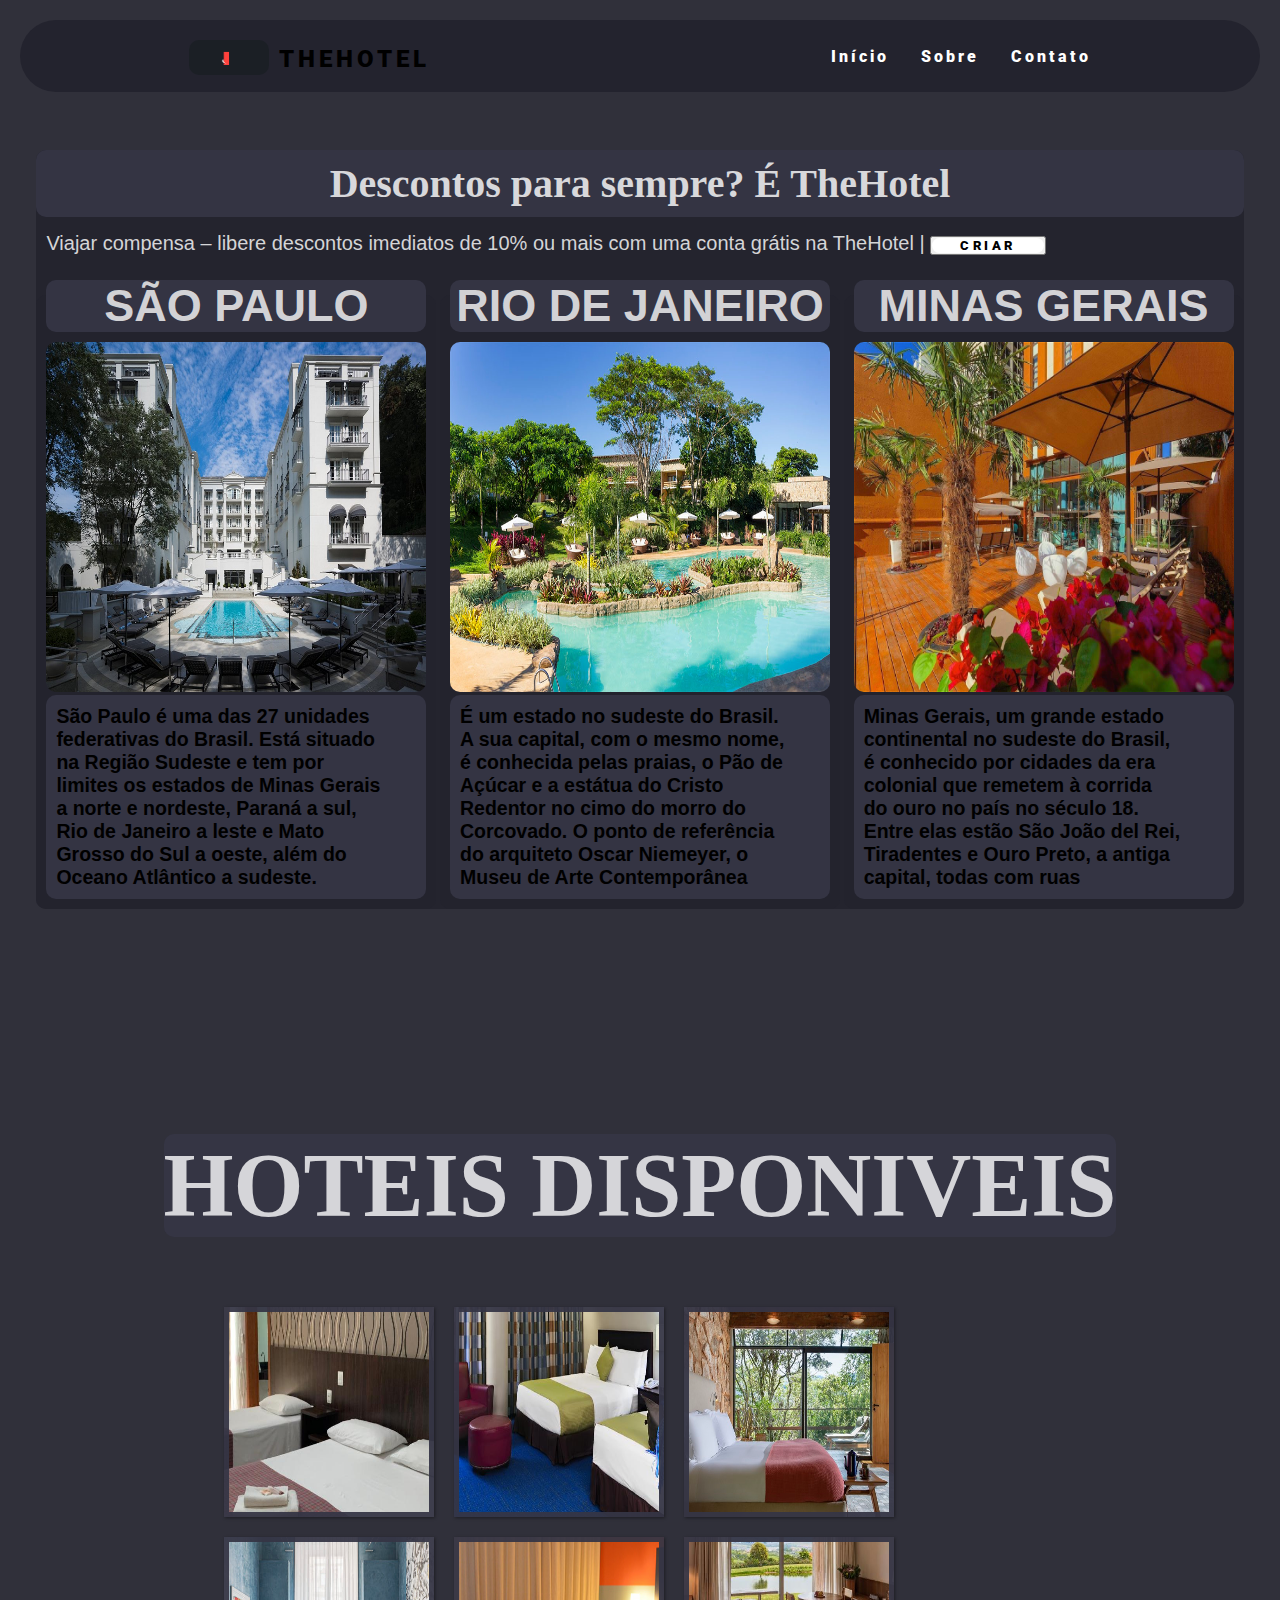
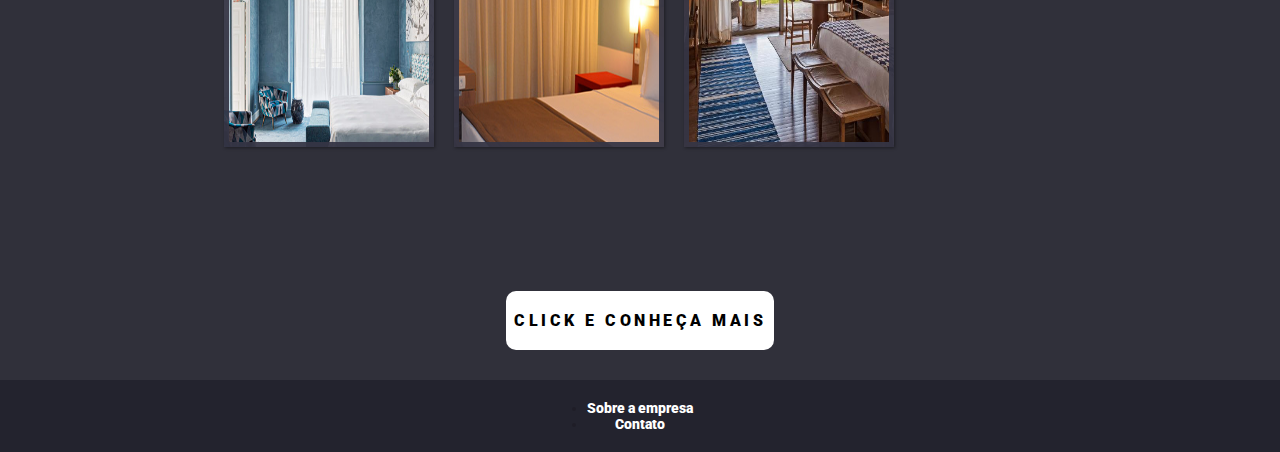
<file: index.html>
<!DOCTYPE html>
<html lang="pt-br">
<head>
    <meta charset="UTF-8">
    <meta http-equiv="X-UA-Compatible" content="IE=edge">
    <meta name="viewport" content="width=device-width, initial-scale=1.0">
    <title>The Hotel | Inicio</title>
    <link rel="stylesheet" href="estilo.css">
    <link rel="stylesheet" href="fotos.css">
    <link rel="icon" type="image/png" sizes="32x32" href="./img/favicon-32x32.png">
    <link rel="icon" type="image/png" sizes="16x16" href="./img/favicon-16x16.png">



</head>
<body>  

        <header>
            <nav class="navmenu">
              <a class="logo" href="./index.html"><img src="./img/h.gif" alt="logo2" class="logo2">TheHotel</a>
              <div class="mobile-menu">
                <div class="line1"></div>
                <div class="line2"></div>
                <div class="line3"></div>
              </div>
              <ul class="nav-list">
                  <li></li>
                <li><a class="a2" href="./index.html">Início</a></li>
                <li><a class="a2" href="./sobre.html">Sobre</a></li>
                <li><a class="a2" href="./contato.html">Contato</a></li>
              </ul>
            </nav>
          </header>

     <main>
         <br>
         <section class="principal">
             <section class="bloco">
                 <h1 class="centralizar">Descontos para sempre? É TheHotel</h1>
                 <div>
                <p>Viajar compensa – libere descontos imediatos de 10% ou mais com uma conta grátis na TheHotel | <button>   <a aria-label='' class='h-button2 centered' data-text='CRIAR' href='./sobre.html'>
                    <span>C</span>
                    <span>O</span>
                    <span>N</span>
                    <span>T</span>
                    <span>A</span>
   
                  </a>  </button></p>
                 </div>

            <section class="bloco">
                <section class="conteudo"><div>

                    <h1 class="titulo">SÃO PAULO</h1>
                    <div><img src="./img/exterior-pool.jpg" alt=""></a></div>
                    <h2>São Paulo é uma das 27 unidades <br>federativas do Brasil. Está situado <br>na Região Sudeste e tem por <br>limites os estados de Minas Gerais <br>a norte e nordeste, Paraná a sul,<br> Rio de Janeiro a leste e Mato <br>Grosso do Sul a oeste, além do <br>Oceano Atlântico a sudeste.</h2>
                </div></section>
                </section>
                <section class="bloco">
                    <section class="conteudo"><div >
                        <h1 class="titulo">RIO DE JANEIRO </h1>
                        <div>
                            <img src="./img/hoteis-fazenda-eco-resort-santa-clara.jpg" alt="">
                        
                        <h2>É um estado no sudeste do Brasil.<br> A sua capital, com o mesmo nome, <br>é conhecida pelas praias, o Pão de <br>Açúcar e a estátua do Cristo <br>Redentor no cimo do morro do <br>Corcovado. O ponto de referência <br>do arquiteto Oscar Niemeyer, o<br> Museu de Arte Contemporânea</h2></div>
                    </div></section>
                    </section>
                                <section class="bloco">
            <section class="conteudo"><div>
                <h1 class="titulo">MINAS GERAIS</h1>
                <div>
                    <img src="./img/vg-paulista-piscina-6_baixa.jpg" alt="">
                </div>
                <h2>Minas Gerais, um grande estado <br>continental no sudeste do Brasil,<br> é conhecido por cidades da era <br>colonial que remetem à corrida <br>do ouro no país no século 18.<br> Entre elas estão São João del Rei,<br> Tiradentes e Ouro Preto, a antiga <br>capital, todas com ruas <br></h2>
            </div></section>
        </section>
    </section>
    
</section>
    <br><br><br><br><br><br><br><br><br><br>
<section class="principal">
    <section class="bloco2">
        <div  class="titulo"  >
            <H1>HOTEIS DISPONIVEIS</H1>
        </div>

   <section class="">
       <section class="">
           <div>
            <div> 
                <ul id="album-fotos">
                  <li id="foto01"><span>SÃO PAULO</span></li>
                  <li id="foto02"><span>PARANÁ</span></li>
                  <li id="foto03"><span>MINAS GERAIS</span></li>
                  <li id="foto04"><span>RIO DE JANEIRO</span></li>
                  <li id="foto05"><span>RIO GRANDE DO SUL</span></li>
                  <li id="foto06"><span>BAHIA</span></li>
              </ul>
          </div>
            </div>
        

       </div></section>

       </section>
 
 
</section>

</section>
<section class="principal">
    <section class="bloco2">

      <section>
           <div>
    <a aria-label='' class='h-button centered' data-text='CLICK E CONHEÇA MAIS' href='./sobre.html'>
    <span>S</span>
    <span>O</span>
    <span>B</span>
    <span>R</span>
    <span>E</span>
    <span></span>
    <span>O</span>
    <span></span>
    <span>T</span>
    <span>H</span>
    <span>E</span>
    <span></span>
    <span>H</span>
    <span>O</span>
    <span>T</span>
    <span>E</span>
    <span>L</span>
    <span>!</span>

  </a>  
           </div>
        
       </section>

</section>

</section>
</main>

</body>
<script src="mobile-navbar.js"></script>
<footer><nav>
    <ul>
        <li><a class="a2" href="./sobre.html">Sobre a empresa</a></li>
        <li><a class="a2" href="./contato.html">Contato</a></li>
    </ul>
</nav></footer>
</html>
</file>
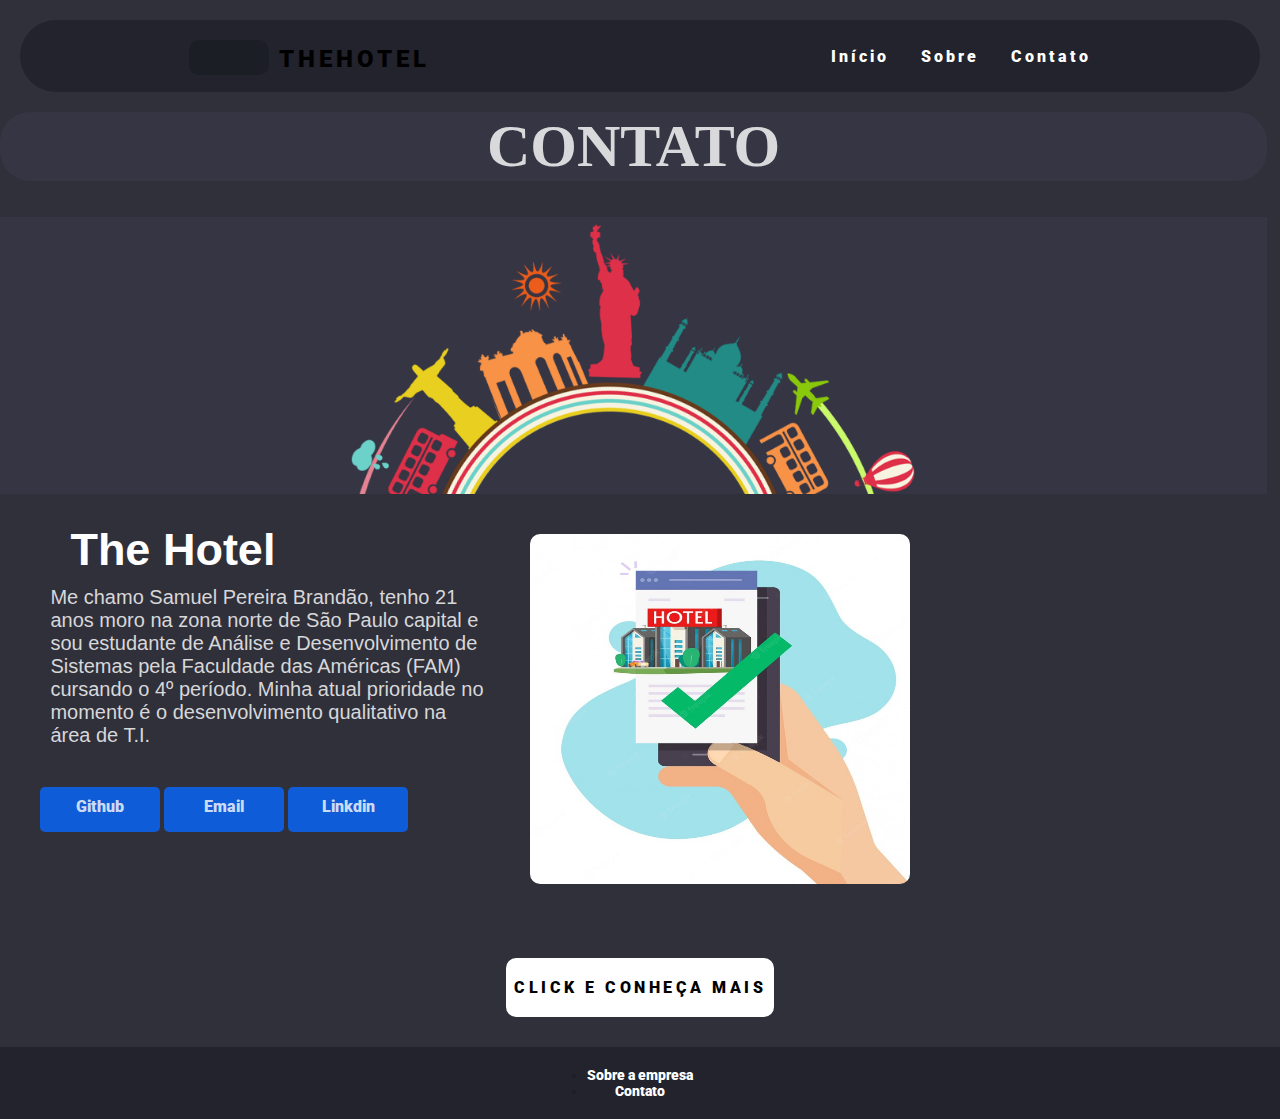
<file: contato.html>
<!DOCTYPE html>
<html lang="pt-br">
<head>
    <meta charset="UTF-8">
    <meta http-equiv="X-UA-Compatible" content="IE=edge">
    <meta name="viewport" content="width=device-width, initial-scale=1.0">
    <title>The Hotel | Contato</title>
    <link rel="stylesheet" href="estilo.css">
    <link rel="stylesheet" href="fotos.css">
    <link rel="icon" type="image/png" sizes="32x32" href="./img/favicon-32x32.png">
    <link rel="icon" type="image/png" sizes="16x16" href="./img/favicon-16x16.png">



</head>
<body>  

        <header>
            <nav class="navmenu">
              <a class="logo" href="./index.html"><img src="./img/h.gif" alt="logo2" class="logo2">TheHotel</a>
              <div class="mobile-menu">
                <div class="line1"></div>
                <div class="line2"></div>
                <div class="line3"></div>
              </div>
              <ul class="nav-list">
                  <li></li>
                <li><a class="a2" href="./index.html">Início</a></li>
                <li><a class="a2" href="./sobre.html">Sobre</a></li>
                <li><a class="a2" href="./contato.html">Contato</a></li>
              </ul>
            </nav>
          </header>

     <main>

        <section>
          <div class="principal2" >
            <H1 >CONTATO</H1>
          </div>
          <br> <br>
          
                <div class="divisao2">
                  <img class="imagem3" src="./img/papelparede.png" alt="">
                </div> 
                  
            <div class="tudo">
                    <div class="container1">
                      <h1>The Hotel</h1>
                      <p>Me chamo Samuel Pereira Brandão, tenho 21 anos moro na zona norte de São Paulo capital e sou estudante de Análise e Desenvolvimento de Sistemas pela Faculdade das Américas (FAM) cursando o 4º período. Minha atual prioridade no momento é o desenvolvimento qualitativo na área de T.I. </p>
                    
                  
                    <div class="botoes">
                      <a href="https://github.com/SamuelPereiraBrandao">Github</a>
                      <a href="mailto:samuelpbrandao58@gmail.com">Email</a>
                      <a href="https://www.linkedin.com/in/samuelpereirabrandao/">Linkdin</a> 
                       </div>
                      </div>
                    
                    <div class="tudo2">

                    
                    <div class="">
                      <img class="" src="./img/pessoacel.jpg" alt="">
                    </div>
                    </div></div>
                  </section>
         

       
      
      
<section class="principal">
    <section class="bloco2">

      <section>
           <div>
    <a aria-label='' class='h-button centered' data-text='CLICK E CONHEÇA MAIS' href='./sobre.html'>
    <span>S</span>
    <span>O</span>
    <span>B</span>
    <span>R</span>
    <span>E</span>
    <span></span>
    <span>O</span>
    <span></span>
    <span>T</span>
    <span>H</span>
    <span>E</span>
    <span></span>
    <span>H</span>
    <span>O</span>
    <span>T</span>
    <span>E</span>
    <span>L</span>
    <span>!</span>

  </a>  
           </div>
        
       </section>

</section>

</section>
</main>

</body>
<script src="mobile-navbar.js"></script>
<footer><nav>
    <ul>
        <li><a class="a2" href="./sobre.html">Sobre a empresa</a></li>
        <li><a class="a2" href="./contato.html">Contato</a></li>
    </ul>
</nav></footer>
</html>
</file>
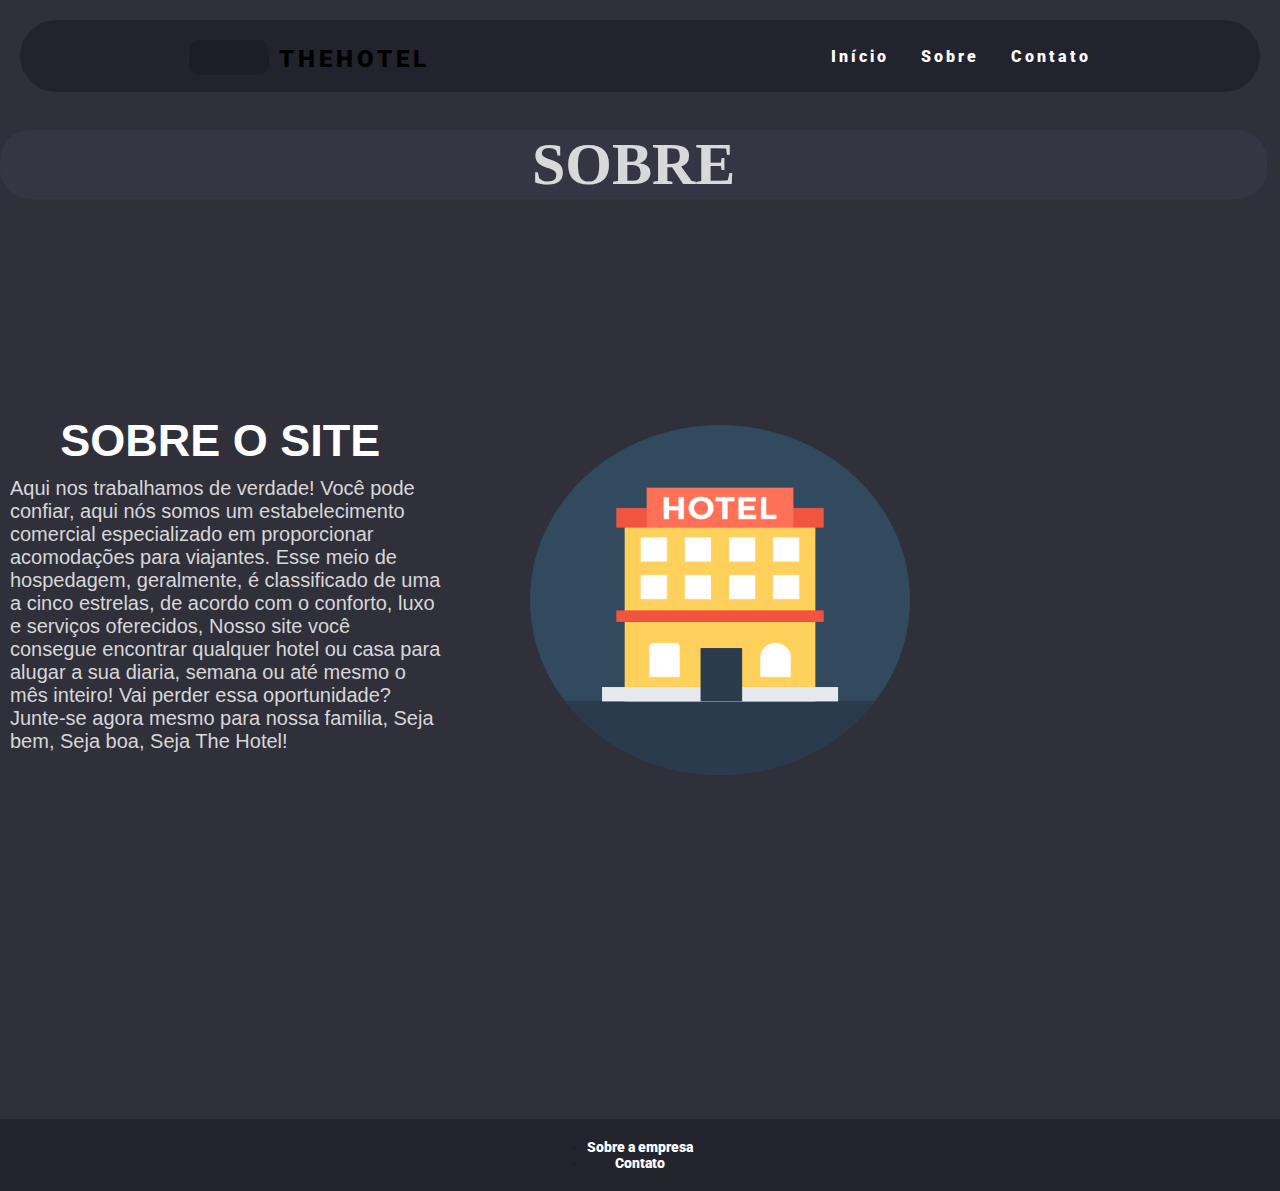
<file: sobre.html>
<!DOCTYPE html>
<html lang="pt-br">
<head>
    <meta charset="UTF-8">
    <meta http-equiv="X-UA-Compatible" content="IE=edge">
    <meta name="viewport" content="width=device-width, initial-scale=1.0">
    <title>The Hotel | Sobre</title>
    <link rel="stylesheet" href="estilo.css">
    <link rel="stylesheet" href="fotos.css">
    <link rel="icon" type="image/png" sizes="32x32" href="./img/favicon-32x32.png">
    <link rel="icon" type="image/png" sizes="16x16" href="./img/favicon-16x16.png">



</head>
<body>  

        <header>
            <nav class="navmenu">
              <a class="logo" href="./index.html"><img src="./img/h.gif" alt="logo2" class="logo2">TheHotel</a>
              <div class="mobile-menu">
                <div class="line1"></div>
                <div class="line2"></div>
                <div class="line3"></div>
              </div>
              <ul class="nav-list">
                  <li></li>
                <li><a class="a2" href="./index.html">Início</a></li>
                <li><a class="a2" href="./sobre.html">Sobre</a></li>
                <li><a class="a2" href="./contato.html">Contato</a></li>
              </ul>
            </nav>
          </header>

     <main>
         <br>

          
        <section>
          <div class="principal2" >
            <H1 >SOBRE</H1>
          </div>
          <br> <br>
        
            <div class="tudo3">
                    <div class="container3">
                      <h1>SOBRE O SITE</h1>
                      <p>Aqui nos trabalhamos de verdade! Você pode confiar, aqui nós somos um estabelecimento comercial especializado em proporcionar acomodações para viajantes. Esse meio de hospedagem, geralmente, é classificado de uma a cinco estrelas, de acordo com o conforto, luxo e serviços oferecidos, Nosso site você consegue encontrar qualquer hotel ou casa para alugar a sua diaria, semana ou até mesmo o mês inteiro! Vai perder essa oportunidade? Junte-se agora mesmo para nossa familia, Seja bem, Seja boa, Seja The Hotel!</p>
                    
                  

                      </div>
                    
                    <div class="tudo2">

                    
                    <div>
                      <img src="./img/hotellogo.png" alt="">
                    </div>
                    </div></div>
                  </section>
</main>

</body>
<script src="mobile-navbar.js"></script>
<footer><nav>
    <ul>
        <li><a class="a2" href="./sobre.html">Sobre a empresa</a></li>
        <li><a class="a2" href="./contato.html">Contato</a></li>
    </ul>
</nav></footer>
</html>
</file>
<file: estilo.css>
@import url("https://fonts.googleapis.com/css?family=Roboto:900");


a{
  font-family: "Roboto", sans-serif;
  font-weight: 900;
  color: black;
  text-decoration: none;
}

.centered {
  position:relative;
}

.h-button {
  background: white;
  padding: 20px;
  width: 280px;
  text-align: center;
  border-radius: 10px;
}

.h-button2 {
  background: white;
  text-align: center;
  border-radius: 10px;
}
.h-button span {
  display: inline-block;
  min-width: 0.3em;
  text-transform: uppercase;
  transition: 0.25s cubic-bezier(0.5, -1, 0.5, 2);
  opacity: 0;
  transform: translate(0, -20px);
}
.h-button2 span {
  display: inline-block;
  min-width: 0.3em;
  text-transform: uppercase;
  transition: 0.25s cubic-bezier(0.5, -1, 0.5, 2);
  opacity: 0;
  transform: translate(0, -20px);
  width: 20px;
}
.h-button:before {
  content: attr(data-text);
  position: absolute;
  width: 100%;
  left: 0;
  transition: 0.25s cubic-bezier(0.5, -1, 0.5, 2);
  text-transform: uppercase;
  letter-spacing: 3.5px;
  opacity: 1;
  transform: translate(0, 0px);
}
.h-button2:before {
  content: attr(data-text);
  position: absolute;
  width: 100%;
  left: 0;
  transition: 0.25s cubic-bezier(0.5, -1, 0.5, 2);
  text-transform: uppercase;
  letter-spacing: 3.5px;
  opacity: 1;
  transform: translate(0, 0px);
}
.h-button:hover:before, .h-button:focus:before {
  opacity: 0;
  transform: translate(0, 20px);
}
.h-button:hover span, .h-button:focus span {
  opacity: 1;
  transform: translate(0, 0);
}
.h-button2:hover:before, .h-button2:focus:before {
  opacity: 0;
  transform: translate(0, 20px);
}
.h-button2:hover span, .h-button2:focus span {
  opacity: 1;
  transform: translate(0, 0);
}
.h-button:hover span:nth-child(0), .h-button:focus span:nth-child(0) {
  transition-delay: 0.025s;
}
.h-button:hover span:nth-child(1), .h-button:focus span:nth-child(1) {
  transition-delay: 0.025s;
}
.h-button:hover span:nth-child(2), .h-button:focus span:nth-child(2) {
  transition-delay: 0.05s;
}
.h-button:hover span:nth-child(3), .h-button:focus span:nth-child(3) {
  transition-delay: 0.075s;
}
.h-button:hover span:nth-child(4), .h-button:focus span:nth-child(4) {
  transition-delay: 0.1s;
}
.h-button:hover span:nth-child(5), .h-button:focus span:nth-child(5) {
  transition-delay: 0.125s;
}
.h-button:hover span:nth-child(6), .h-button:focus span:nth-child(6) {
  transition-delay: 0.15s;
}
.h-button:hover span:nth-child(7), .h-button:focus span:nth-child(7) {
  transition-delay: 0.15s;
}
.h-button:hover span:nth-child(8), .h-button:focus span:nth-child(8) {
  transition-delay: 0.15s;
}
.h-button:hover span:nth-child(9), .h-button:focus span:nth-child(9) {
  transition-delay: 0.15s;
}
.h-button:hover span:nth-child(10), .h-button:focus span:nth-child(10) {
  transition-delay: 0.15s;
}
.h-button:hover span:nth-child(11), .h-button:focus span:nth-child(11) {
  transition-delay: 0.15s;
}
.h-button:hover span:nth-child(12), .h-button:focus span:nth-child(12) {
  transition-delay: 0.15s;
}
.h-button:hover span:nth-child(13), .h-button:focus span:nth-child(13) {
  transition-delay: 0.15s;
}
.h-button:hover span:nth-child(14), .h-button:focus span:nth-child(14) {
  transition-delay: 0.15s;
}
.h-button:hover span:nth-child(15), .h-button:focus span:nth-child(15) {
  transition-delay: 0.15s;
}
.h-button:hover span:nth-child(16), .h-button:focus span:nth-child(16) {
  transition-delay: 0.15s;
}
.h-button:hover span:nth-child(17), .h-button:focus span:nth-child(17) {
  transition-delay: 0.15s;
}
.h-button:hover span:nth-child(18), .h-button:focus span:nth-child(18) {
  transition-delay: 0.15s;
}



section{
        display: inline-block;

}
img{
    width: 380px;
    height: 350px;
    border-radius: 10px;
}
aside{
    background-color: #23232ef0;
    border-radius: 10px;
}
h2{
    background-color: #353545f0;
    border-radius: 10px;
    padding: 10px;
}
main{
  background-color: #23232ef0;
}

header{
  padding: 20px;
  background-color: #23232ef0;
}
p{
    margin: -20px 0px 40px 10px;
    font-size: 20px;
    color: rgba(255, 255, 255, 0.81);
    font-family: Arial, Helvetica, sans-serif;
}

.centralizar{
    color: rgba(255, 255, 255, 0.811);
font-family: Verdana;
text-align: center;
padding: 10px;
font-size: 40px;
background-color: #353545f0;
border-radius: 10px;
margin: 0px 0px 35px 0px;
}
.principal {
    
    display: flex;
    justify-content: center;
    align-items: center;
    padding: 20px; 
  }
  .principal2{
    border-radius: 30px;
    width: 99vw;
    height: 100%;
    text-align: center;
    font-family: Verdana;
    color: rgba(255, 255, 255, 0.811);
    font-size: 30px;
    background-color:#353545f0;
  }
  .divisao img{
    width: 200%;
    height: 100%;
    padding: 40px;
    display: flex;
  }
.conteudo{
      padding: 10px;
  }

.bloco {
    font-size: 13px;
    background-color: #23232ef0;
    border-radius: 10px;
    margin-bottom: auto;
    font-family:'Lucida Sans', 'Lucida Sans Regular', 'Lucida Grande', 'Lucida Sans Unicode', Geneva, Verdana, sans-serif;
}
.bloco2{
  border-radius: 30px;
  padding: 30px;
  
}
.bloco3{
  align-items: center;
}
.divisao{
  width: 100%;
  height: 100%;
  display: flex;
  justify-content: flex-end;
  background-color: #353545f0;
}

.divisao2{  
justify-content: space-around;
  background-color: #353545f0;

}

.imagem3{
  width: 50%;
  height: 50%;
  align-items: stretch;
  align-items: center;
  display: flex;
  margin: auto;
}

.botoes a{
  background-color: rgb(15, 92, 216);
  text-align: center;
  border:#23232e;
  border-radius: 5px;
  color: rgba(255, 255, 255, 0.808);
  width: 100px;
  height: 25px;
  padding: 10px;
  display: flex;
  display: inline-block;
}
.botoes a:hover{
  border-radius: 100px;
  background-color: #4e4e59;
  color: white;
  transition: 2s;
}

.container2 p{
  width: 400px;
  height: 400px;
  display: flex;
}
.container1 {
  width: 450px;
  width: 450px;
  align-items: flex-start;
  justify-content: flex-end;
  text-align: start;
  flex-wrap: wrap;
}

.container1 h1{  
  font-size: 45px;
  padding: 30px;
  color: white;
  font-family: Verdana, Geneva, Tahoma, sans-serif;
}

.container1 p{
    justify-content: space-around;
    flex-wrap: wrap;

}
.container3 {
  width: 650px;
  width: 550px;
  align-items: flex-start;
  justify-content: flex-end;
  text-align: start;
  flex-wrap: wrap;
  margin-right: 50px;
}

.container3 h1{  
  font-size: 45px;
  padding: 30px;
  color: white;
  text-align: center;
  font-family: Verdana, Geneva, Tahoma, sans-serif;
}

.container3 p{
    justify-content: space-around;
    flex-wrap: wrap;

}
.tudo2{
padding: 40px;

}

.tudo{
  display: flex;
  justify-content: flex-end;
  width: 75%;
  height: 75%;
}
.tudo3{
  display: flex;
  justify-content: flex-end;
  width: 75%;
  height: 75%;
  margin-bottom: 300px;
  margin-top: 150px;
}


.titulo{
    color: rgba(255, 255, 255, 0.797);
    text-align: center;
    font-size: 45px;
    background-color: #353545f0;
    border-radius: 10px;
    margin: -25px 0px 10px 0px;
}

footer {
    background-color: #00000083;
    color: #0e000025;
    font-family: Verdana;
    font-size: 14px;
    text-align: center;

  }
  * {
    margin: 0;
    padding: 0;
  }
  
  .a2 {
    color: #fff;
    text-decoration: none;
    transition: 0.3s;
  }
  
  .a2:hover {
    opacity: 0.7;
  }
  
  .logo {
    font-size: 24px;
    text-transform: uppercase;
    letter-spacing: 4px;

  }
  .logo2{
    width: 80px;
    height: 35px;
    margin: 0px 10px -8px 0px;
    cursor:default
  }
  
  nav {
    display: flex;
    justify-content: space-around;
    align-items: center;
    font-family: system-ui, -apple-system, Helvetica, Arial, sans-serif;
    background: #23232e;
    height: 8vh;
  }
  .navmenu{
  border-radius: 50px;

}

  
  .nav-list {
    list-style: none;
    display: flex;
  }
  
  .nav-list li {
    letter-spacing: 3px;
    margin-left: 32px;
  }
  
  .mobile-menu {
    display: none;
    cursor: pointer;
  }
  
  .mobile-menu div {
    width: 32px;
    height: 2px;
    background: #fff;
    margin: 8px;
    transition: 0.3s;
  }
  
  @media (max-width: 999px) {
    body {
        background-color: white;
      overflow-x: hidden;
      
    }
    .nav-list {
      position: absolute;
      top: 12vh;
      right: 0%;
      width: 60vw;
      height: 40vh;
      border-radius: 30px;
      background: #23232e;
      flex-direction: column;
      align-items: center;
      justify-content: space-around;
      transform: translateX(100%);
      transition: transform 0.3s ease-in;
      z-index: 1;
      padding: 20px;
    }
    .nav-list li {
      margin-left: 0;
      opacity: 0;
    }
    .mobile-menu {
      display: block;
    }
  }
  
  .nav-list.active {
    transform: translateX(0);
  }
  
  @keyframes navLinkFade {
    from {
      opacity: 0;
      transform: translateX(50px);
    }
    to {
      opacity: 1;
      transform: translateX(0);
    }
  }
  
  .mobile-menu.active .line1 {
    transform: rotate(-45deg) translate(-8px, 8px);
  }
  
  .mobile-menu.active .line2 {
    opacity: 0;
  }
  
  .mobile-menu.active .line3 {
    transform: rotate(45deg) translate(-5px, -7px);
  }
  @media screen and (min-width:768px ){
    section{
      flex-direction:row ;
    }
    header {

      justify-content: center;
    }
    li {
      flex-direction: row ;
      flex-wrap: wrap;
      align-items: flex-start;

    }

  }
</file>
<file: fotos.css>
ul#album-fotos{
    width:700px;
    margin:0 auto;
    padding:50px;
    overflow: hidden;
    list-style: none;
}
ul#album-fotos li{
    float: left;
    width: 200px;
    height: 200px;
    margin: 10px;
    border:5px solid #353545f0;
    background: white;
    box-shadow: 1px 1px 3px rgba(0, 0, 0, 0.4);
    -webkit-transition: all 0.1s ease-in;
    
}
ul#album-fotos li span{
    opacity: 0;
    color: white;
    text-shadow:1px 1px 1px black;
    background: #353545f0;
    font-size: 10pt;
    line-height: 370px;
    padding: 4px;
}
ul#album-fotos li:hover span{
    opacity: 1;
}
ul#album-fotos li#foto01{
    background:url("./img/hotel1.jpg") no-repeat;
    background-position: 50% 50%;
    background-size: 400px 400px;
}
ul#album-fotos li#foto02{
    background:url("./img/hotel2.jpg") no-repeat;
    background-position: 50% 50%;
    background-size: 400px 400px;
}
ul#album-fotos li#foto03{
    background:url("./img/hotel3.jpg") no-repeat;
    background-position: 50% 50%;
    background-size: 400px 400px;
}
ul#album-fotos li#foto04{
    background: url("./img/hotel4.jpg") no-repeat;
    background-position: 50% 50%;
    background-size: 400px 400px;
}
ul#album-fotos li#foto05{
    background:url("./img/hotel5.jpg") no-repeat;
    background-position: 50% 50%;
    background-size: 400px 400px;
}
ul#album-fotos li#foto06{
    background:url("./img/hotel6.jpg") no-repeat;
    background-position: 50% 50%;
    background-size: 400px 400px;
}
ul#album-fotos li#foto01:hover{
    background-position: 0px 0px;
    background-size: 200px 200px;
}
ul#album-fotos li#foto02:hover{
    background-position: 0px 0px;
    background-size: 200px 200px;
}
ul#album-fotos li#foto03:hover{
    background-position: 0px 0px;
    background-size: 200px 200px;
}ul#album-fotos li#foto04:hover{
    background-position: 0px 0px;
    background-size: 200px 200px;
}
ul#album-fotos li#foto05:hover{
    background-position: 0px 0px;
    background-size: 200px 200px;
}
ul#album-fotos li#foto06:hover{
    background-position: 0px 0px;
    background-size: 200px 200px;
}
ul#album-fotos li:hover{
    -webkit-transform: scale(1.5);
}
</file>
